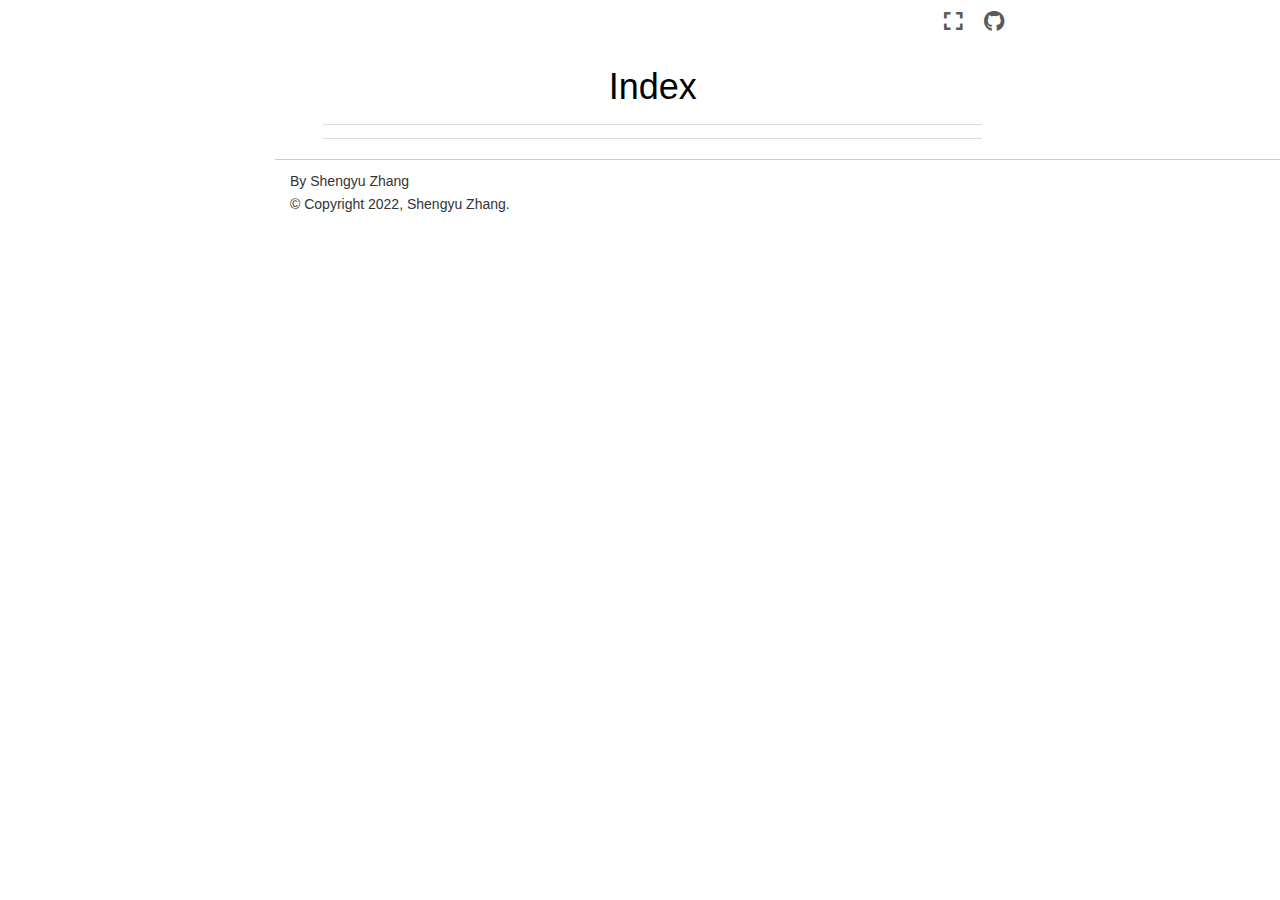
<file: genindex.html>
<!DOCTYPE html>

<html>
  <head>
    <meta charset="utf-8" />
    <meta name="viewport" content="width=device-width, initial-scale=1.0" />
    <title>Index &#8212; Sphinx Notes  documentation</title>
    
  <!-- Loaded before other Sphinx assets -->
  <link href="_static/styles/theme.css?digest=1999514e3f237ded88cf" rel="stylesheet">
<link href="_static/styles/pydata-sphinx-theme.css?digest=1999514e3f237ded88cf" rel="stylesheet">

    
  <link rel="stylesheet"
    href="_static/vendor/fontawesome/5.13.0/css/all.min.css">
  <link rel="preload" as="font" type="font/woff2" crossorigin
    href="_static/vendor/fontawesome/5.13.0/webfonts/fa-solid-900.woff2">
  <link rel="preload" as="font" type="font/woff2" crossorigin
    href="_static/vendor/fontawesome/5.13.0/webfonts/fa-brands-400.woff2">

    <link rel="stylesheet" type="text/css" href="_static/pygments.css" />
    <link rel="stylesheet" href="_static/styles/sphinx-book-theme.css?digest=5115cc725059bd94278eecd172e13a965bf8f5a9" type="text/css" />
    <link rel="stylesheet" type="text/css" href="_static/center.css" />
    
  <!-- Pre-loaded scripts that we'll load fully later -->
  <link rel="preload" as="script" href="_static/scripts/pydata-sphinx-theme.js?digest=1999514e3f237ded88cf">

    <script data-url_root="./" id="documentation_options" src="_static/documentation_options.js"></script>
    <script src="_static/jquery.js"></script>
    <script src="_static/underscore.js"></script>
    <script src="_static/doctools.js"></script>
    <script src="_static/scripts/sphinx-book-theme.js?digest=9c920249402e914e316237a7dbc6769907cce411"></script>
    <link rel="canonical" href="https://sphinx.silverrainz.me/genindex.html" />
    <link rel="shortcut icon" href="_static/sphinx-notes.png"/>
    <link rel="index" title="Index" href="#" />
    <link rel="search" title="Search" href="search.html" />
    <meta name="viewport" content="width=device-width, initial-scale=1" />
    <meta name="docsearch:language" content="None">
    

    <!-- Google Analytics -->
    
  </head>
  <body data-spy="scroll" data-target="#bd-toc-nav" data-offset="60">
<!-- Checkboxes to toggle the left sidebar -->
<input type="checkbox" class="sidebar-toggle" name="__navigation" id="__navigation" aria-label="Toggle navigation sidebar">
<label class="overlay overlay-navbar" for="__navigation">
    <div class="visually-hidden">Toggle navigation sidebar</div>
</label>
<!-- Checkboxes to toggle the in-page toc -->
<input type="checkbox" class="sidebar-toggle" name="__page-toc" id="__page-toc" aria-label="Toggle in-page Table of Contents">
<label class="overlay overlay-pagetoc" for="__page-toc">
    <div class="visually-hidden">Toggle in-page Table of Contents</div>
</label>
<!-- Headers at the top -->
<div class="announcement header-item noprint"></div>
<div class="header header-item noprint"></div>

    
    <div class="container-fluid" id="banner"></div>

    

    <div class="container-xl">
      <div class="row">
          
<!-- Sidebar -->
<div class="bd-sidebar noprint single-page" id="site-navigation">
</div>


          


          
<!-- A tiny helper pixel to detect if we've scrolled -->
<div class="sbt-scroll-pixel-helper"></div>
<!-- Main content -->
<div class="col py-0 content-container">
    
    <div class="header-article row sticky-top noprint">
        



<div class="col py-1 d-flex header-article-main">
    <div class="header-article__left">
        
    </div>
    <div class="header-article__right">
<button onclick="toggleFullScreen()"
  class="headerbtn"
  data-toggle="tooltip"
data-placement="bottom"
title="Fullscreen mode"
>
  

<span class="headerbtn__icon-container">
  <i class="fas fa-expand"></i>
  </span>

</button>
<a href="https://github.com/sphinx-notes/sphinx-notes.github.io"
   class="headerbtn"
   data-toggle="tooltip"
data-placement="bottom"
title="Source repository"
>
  

<span class="headerbtn__icon-container">
  <i class="fab fa-github"></i>
  </span>

</a>

    </div>
</div>

<!-- Table of contents -->
<div class="col-md-3 bd-toc show noprint">
</div>
    </div>
    <div class="article row">
        <div class="col pl-md-3 pl-lg-5 content-container">
            <!-- Table of contents that is only displayed when printing the page -->
            <div id="jb-print-docs-body" class="onlyprint">
                <h1></h1>
                <!-- Table of contents -->
                <div id="print-main-content">
                    <div id="jb-print-toc">
                        
                    </div>
                </div>
            </div>
            <main id="main-content" role="main">
                
              <div>
                

<h1 id="index">Index</h1>

<div class="genindex-jumpbox">
 
</div>


              </div>
              
            </main>
            <footer class="footer-article noprint">
                
    <!-- Previous / next buttons -->
<div class='prev-next-area'>
</div>
            </footer>
        </div>
    </div>
    <div class="footer-content row">
        <footer class="col footer"><p>
  
    By Shengyu Zhang<br/>
  
      &copy; Copyright 2022, Shengyu Zhang.<br/>
</p>
        </footer>
    </div>
    
</div>


      </div>
    </div>
  
  <!-- Scripts loaded after <body> so the DOM is not blocked -->
  <script src="_static/scripts/pydata-sphinx-theme.js?digest=1999514e3f237ded88cf"></script>


  </body>
</html>
</file>
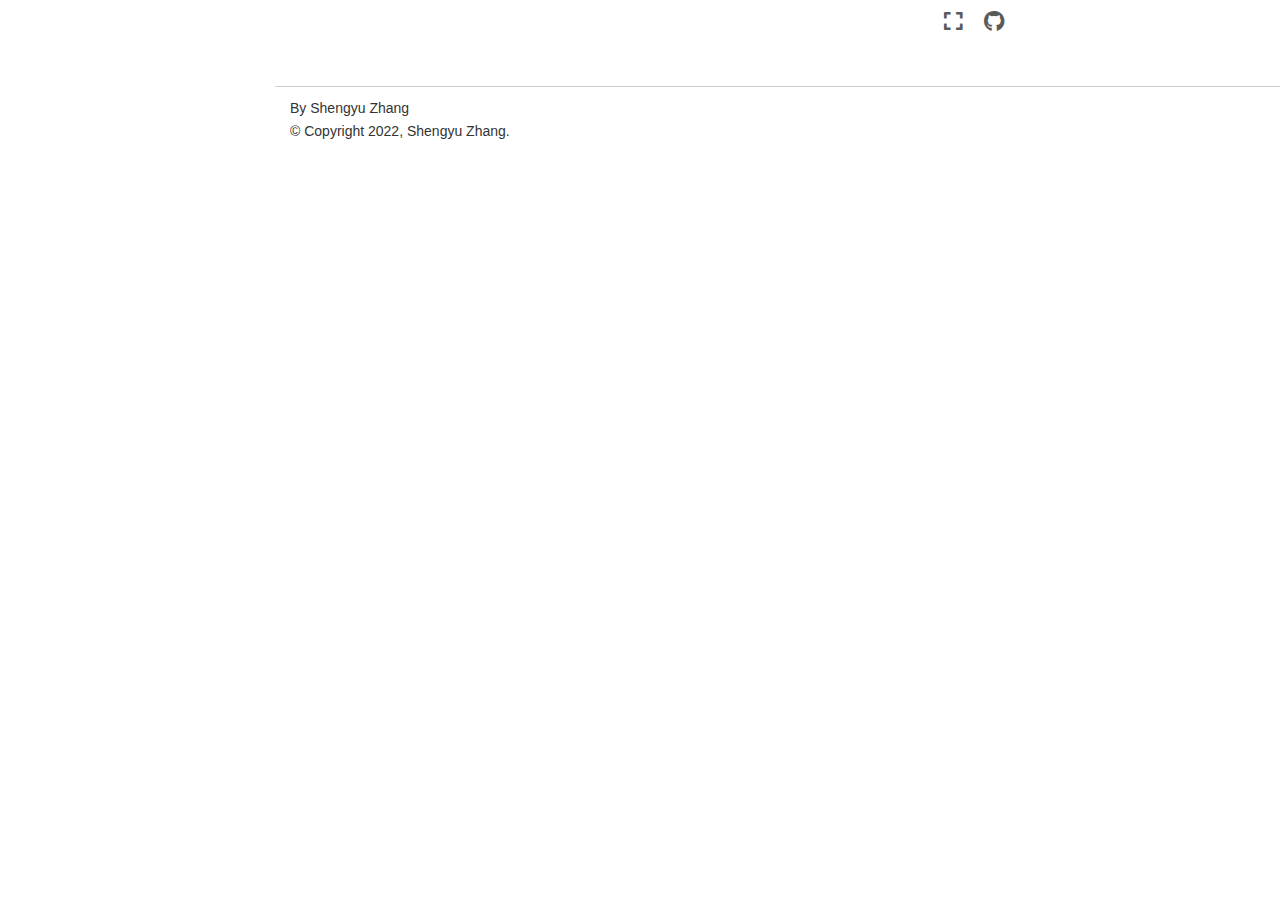
<file: search.html>
<!DOCTYPE html>

<html>
  <head>
    <meta charset="utf-8" />
    <meta name="viewport" content="width=device-width, initial-scale=1.0" />
    <title>Search &#8212; Sphinx Notes  documentation</title>
    
  <!-- Loaded before other Sphinx assets -->
  <link href="_static/styles/theme.css?digest=1999514e3f237ded88cf" rel="stylesheet">
<link href="_static/styles/pydata-sphinx-theme.css?digest=1999514e3f237ded88cf" rel="stylesheet">

    
  <link rel="stylesheet"
    href="_static/vendor/fontawesome/5.13.0/css/all.min.css">
  <link rel="preload" as="font" type="font/woff2" crossorigin
    href="_static/vendor/fontawesome/5.13.0/webfonts/fa-solid-900.woff2">
  <link rel="preload" as="font" type="font/woff2" crossorigin
    href="_static/vendor/fontawesome/5.13.0/webfonts/fa-brands-400.woff2">

    <link rel="stylesheet" type="text/css" href="_static/pygments.css" />
    <link rel="stylesheet" href="_static/styles/sphinx-book-theme.css?digest=5115cc725059bd94278eecd172e13a965bf8f5a9" type="text/css" />
    <link rel="stylesheet" type="text/css" href="_static/center.css" />
    
  <!-- Pre-loaded scripts that we'll load fully later -->
  <link rel="preload" as="script" href="_static/scripts/pydata-sphinx-theme.js?digest=1999514e3f237ded88cf">

    
    <script data-url_root="./" id="documentation_options" src="_static/documentation_options.js"></script>
    <script src="_static/jquery.js"></script>
    <script src="_static/underscore.js"></script>
    <script src="_static/doctools.js"></script>
    <script src="_static/scripts/sphinx-book-theme.js?digest=9c920249402e914e316237a7dbc6769907cce411"></script>
    <script src="_static/searchtools.js"></script>
    <script src="_static/language_data.js"></script>
    <link rel="canonical" href="https://sphinx.silverrainz.me/search.html" />
    <link rel="shortcut icon" href="_static/sphinx-notes.png"/>
    <link rel="index" title="Index" href="genindex.html" />
    <link rel="search" title="Search" href="#" />
  <script src="searchindex.js" defer></script>
  
    <meta name="viewport" content="width=device-width, initial-scale=1" />
    <meta name="docsearch:language" content="None">
    

    <!-- Google Analytics -->
    

  </head>
  <body data-spy="scroll" data-target="#bd-toc-nav" data-offset="60">
<!-- Checkboxes to toggle the left sidebar -->
<input type="checkbox" class="sidebar-toggle" name="__navigation" id="__navigation" aria-label="Toggle navigation sidebar">
<label class="overlay overlay-navbar" for="__navigation">
    <div class="visually-hidden">Toggle navigation sidebar</div>
</label>
<!-- Checkboxes to toggle the in-page toc -->
<input type="checkbox" class="sidebar-toggle" name="__page-toc" id="__page-toc" aria-label="Toggle in-page Table of Contents">
<label class="overlay overlay-pagetoc" for="__page-toc">
    <div class="visually-hidden">Toggle in-page Table of Contents</div>
</label>
<!-- Headers at the top -->
<div class="announcement header-item noprint"></div>
<div class="header header-item noprint"></div>

    
    <div class="container-fluid" id="banner"></div>

    

    <div class="container-xl">
      <div class="row">
          
<!-- Sidebar -->
<div class="bd-sidebar noprint single-page" id="site-navigation">
</div>


          


          
<!-- A tiny helper pixel to detect if we've scrolled -->
<div class="sbt-scroll-pixel-helper"></div>
<!-- Main content -->
<div class="col py-0 content-container">
    
    <div class="header-article row sticky-top noprint">
        



<div class="col py-1 d-flex header-article-main">
    <div class="header-article__left">
        
    </div>
    <div class="header-article__right">
<button onclick="toggleFullScreen()"
  class="headerbtn"
  data-toggle="tooltip"
data-placement="bottom"
title="Fullscreen mode"
>
  

<span class="headerbtn__icon-container">
  <i class="fas fa-expand"></i>
  </span>

</button>
<a href="https://github.com/sphinx-notes/sphinx-notes.github.io"
   class="headerbtn"
   data-toggle="tooltip"
data-placement="bottom"
title="Source repository"
>
  

<span class="headerbtn__icon-container">
  <i class="fab fa-github"></i>
  </span>

</a>

    </div>
</div>

<!-- Table of contents -->
<div class="col-md-3 bd-toc show noprint">
</div>
    </div>
    <div class="article row">
        <div class="col pl-md-3 pl-lg-5 content-container">
            <!-- Table of contents that is only displayed when printing the page -->
            <div id="jb-print-docs-body" class="onlyprint">
                <h1></h1>
                <!-- Table of contents -->
                <div id="print-main-content">
                    <div id="jb-print-toc">
                        
                    </div>
                </div>
            </div>
            <main id="main-content" role="main">
                
              <div>
                
  <h1 id="search-documentation">Search</h1>
  
  <noscript>
  <div class="admonition warning">
  <p>
    Please activate JavaScript to enable the search
    functionality.
  </p>
  </div>
  </noscript>
  
  
  <p>
    Searching for multiple words only shows matches that contain
    all words.
  </p>
  
  
  <form action="" method="get">
    <input type="text" name="q" aria-labelledby="search-documentation" value="" autocomplete="off" autocorrect="off" autocapitalize="off" spellcheck="false"/>
    <input type="submit" value="search" />
    <span id="search-progress" style="padding-left: 10px"></span>
  </form>
  
  
  
  <div id="search-results">
  
  </div>
  

              </div>
              
            </main>
            <footer class="footer-article noprint">
                
    <!-- Previous / next buttons -->
<div class='prev-next-area'>
</div>
            </footer>
        </div>
    </div>
    <div class="footer-content row">
        <footer class="col footer"><p>
  
    By Shengyu Zhang<br/>
  
      &copy; Copyright 2022, Shengyu Zhang.<br/>
</p>
        </footer>
    </div>
    
</div>


      </div>
    </div>
  
  <!-- Scripts loaded after <body> so the DOM is not blocked -->
  <script src="_static/scripts/pydata-sphinx-theme.js?digest=1999514e3f237ded88cf"></script>


  </body>
</html>
</file>
<file: _static/styles/theme.css>
/* Provided by Sphinx's 'basic' theme, and included in the final set of assets */
@import "../basic.css";

:root {
  /*****************************************************************************
  * Theme config
  **/
  --pst-header-height: 60px;

  /*****************************************************************************
  * Font size
  **/
  --pst-font-size-base: 15px; /* base font size - applied at body / html level */

  /* heading font sizes */
  --pst-font-size-h1: 36px;
  --pst-font-size-h2: 32px;
  --pst-font-size-h3: 26px;
  --pst-font-size-h4: 21px;
  --pst-font-size-h5: 18px;
  --pst-font-size-h6: 16px;

  /* smaller then heading font sizes*/
  --pst-font-size-milli: 12px;

  --pst-sidebar-font-size: 0.9em;
  --pst-sidebar-caption-font-size: 0.9em;

  /*****************************************************************************
  * Font family
  **/
  /* These are adapted from https://systemfontstack.com/ */
  --pst-font-family-base-system: -apple-system, BlinkMacSystemFont, Segoe UI,
    "Helvetica Neue", Arial, sans-serif, Apple Color Emoji, Segoe UI Emoji,
    Segoe UI Symbol;
  --pst-font-family-monospace-system: "SFMono-Regular", Menlo, Consolas, Monaco,
    Liberation Mono, Lucida Console, monospace;

  --pst-font-family-base: var(--pst-font-family-base-system);
  --pst-font-family-heading: var(--pst-font-family-base);
  --pst-font-family-monospace: var(--pst-font-family-monospace-system);

  /*****************************************************************************
  * Color
  *
  * Colors are defined in rgb string way, "red, green, blue"
  **/
  --pst-color-primary: 19, 6, 84;
  --pst-color-success: 40, 167, 69;
  --pst-color-info: 0, 123, 255; /*23, 162, 184;*/
  --pst-color-warning: 255, 193, 7;
  --pst-color-danger: 220, 53, 69;
  --pst-color-text-base: 51, 51, 51;

  --pst-color-h1: var(--pst-color-primary);
  --pst-color-h2: var(--pst-color-primary);
  --pst-color-h3: var(--pst-color-text-base);
  --pst-color-h4: var(--pst-color-text-base);
  --pst-color-h5: var(--pst-color-text-base);
  --pst-color-h6: var(--pst-color-text-base);
  --pst-color-paragraph: var(--pst-color-text-base);
  --pst-color-link: 0, 91, 129;
  --pst-color-link-hover: 227, 46, 0;
  --pst-color-headerlink: 198, 15, 15;
  --pst-color-headerlink-hover: 255, 255, 255;
  --pst-color-preformatted-text: 34, 34, 34;
  --pst-color-preformatted-background: 250, 250, 250;
  --pst-color-inline-code: 232, 62, 140;

  --pst-color-active-navigation: 19, 6, 84;
  --pst-color-navbar-link: 77, 77, 77;
  --pst-color-navbar-link-hover: var(--pst-color-active-navigation);
  --pst-color-navbar-link-active: var(--pst-color-active-navigation);
  --pst-color-sidebar-link: 77, 77, 77;
  --pst-color-sidebar-link-hover: var(--pst-color-active-navigation);
  --pst-color-sidebar-link-active: var(--pst-color-active-navigation);
  --pst-color-sidebar-expander-background-hover: 244, 244, 244;
  --pst-color-sidebar-caption: 77, 77, 77;
  --pst-color-toc-link: 119, 117, 122;
  --pst-color-toc-link-hover: var(--pst-color-active-navigation);
  --pst-color-toc-link-active: var(--pst-color-active-navigation);

  /*****************************************************************************
  * Icon
  **/

  /* font awesome icons*/
  --pst-icon-check-circle: "\f058";
  --pst-icon-info-circle: "\f05a";
  --pst-icon-exclamation-triangle: "\f071";
  --pst-icon-exclamation-circle: "\f06a";
  --pst-icon-times-circle: "\f057";
  --pst-icon-lightbulb: "\f0eb";

  /*****************************************************************************
  * Admonitions
  **/

  --pst-color-admonition-default: var(--pst-color-info);
  --pst-color-admonition-note: var(--pst-color-info);
  --pst-color-admonition-attention: var(--pst-color-warning);
  --pst-color-admonition-caution: var(--pst-color-warning);
  --pst-color-admonition-warning: var(--pst-color-warning);
  --pst-color-admonition-danger: var(--pst-color-danger);
  --pst-color-admonition-error: var(--pst-color-danger);
  --pst-color-admonition-hint: var(--pst-color-success);
  --pst-color-admonition-tip: var(--pst-color-success);
  --pst-color-admonition-important: var(--pst-color-success);

  --pst-icon-admonition-default: var(--pst-icon-info-circle);
  --pst-icon-admonition-note: var(--pst-icon-info-circle);
  --pst-icon-admonition-attention: var(--pst-icon-exclamation-circle);
  --pst-icon-admonition-caution: var(--pst-icon-exclamation-triangle);
  --pst-icon-admonition-warning: var(--pst-icon-exclamation-triangle);
  --pst-icon-admonition-danger: var(--pst-icon-exclamation-triangle);
  --pst-icon-admonition-error: var(--pst-icon-times-circle);
  --pst-icon-admonition-hint: var(--pst-icon-lightbulb);
  --pst-icon-admonition-tip: var(--pst-icon-lightbulb);
  --pst-icon-admonition-important: var(--pst-icon-exclamation-circle);

  /*****************************************************************************
  * versionmodified
  **/

  --pst-color-versionmodified-default: var(--pst-color-info);
  --pst-color-versionmodified-added: var(--pst-color-success);
  --pst-color-versionmodified-changed: var(--pst-color-warning);
  --pst-color-versionmodified-deprecated: var(--pst-color-danger);

  --pst-icon-versionmodified-default: var(--pst-icon-exclamation-circle);
  --pst-icon-versionmodified-added: var(--pst-icon-exclamation-circle);
  --pst-icon-versionmodified-changed: var(--pst-icon-exclamation-circle);
  --pst-icon-versionmodified-deprecated: var(--pst-icon-exclamation-circle);
}
</file>
<file: _static/pygments.css>
pre { line-height: 125%; }
td.linenos .normal { color: inherit; background-color: transparent; padding-left: 5px; padding-right: 5px; }
span.linenos { color: inherit; background-color: transparent; padding-left: 5px; padding-right: 5px; }
td.linenos .special { color: #000000; background-color: #ffffc0; padding-left: 5px; padding-right: 5px; }
span.linenos.special { color: #000000; background-color: #ffffc0; padding-left: 5px; padding-right: 5px; }
.highlight .hll { background-color: #ffffcc }
.highlight { background: #f8f8f8; }
.highlight .c { color: #8f5902; font-style: italic } /* Comment */
.highlight .err { color: #a40000; border: 1px solid #ef2929 } /* Error */
.highlight .g { color: #000000 } /* Generic */
.highlight .k { color: #204a87; font-weight: bold } /* Keyword */
.highlight .l { color: #000000 } /* Literal */
.highlight .n { color: #000000 } /* Name */
.highlight .o { color: #ce5c00; font-weight: bold } /* Operator */
.highlight .x { color: #000000 } /* Other */
.highlight .p { color: #000000; font-weight: bold } /* Punctuation */
.highlight .ch { color: #8f5902; font-style: italic } /* Comment.Hashbang */
.highlight .cm { color: #8f5902; font-style: italic } /* Comment.Multiline */
.highlight .cp { color: #8f5902; font-style: italic } /* Comment.Preproc */
.highlight .cpf { color: #8f5902; font-style: italic } /* Comment.PreprocFile */
.highlight .c1 { color: #8f5902; font-style: italic } /* Comment.Single */
.highlight .cs { color: #8f5902; font-style: italic } /* Comment.Special */
.highlight .gd { color: #a40000 } /* Generic.Deleted */
.highlight .ge { color: #000000; font-style: italic } /* Generic.Emph */
.highlight .gr { color: #ef2929 } /* Generic.Error */
.highlight .gh { color: #000080; font-weight: bold } /* Generic.Heading */
.highlight .gi { color: #00A000 } /* Generic.Inserted */
.highlight .go { color: #000000; font-style: italic } /* Generic.Output */
.highlight .gp { color: #8f5902 } /* Generic.Prompt */
.highlight .gs { color: #000000; font-weight: bold } /* Generic.Strong */
.highlight .gu { color: #800080; font-weight: bold } /* Generic.Subheading */
.highlight .gt { color: #a40000; font-weight: bold } /* Generic.Traceback */
.highlight .kc { color: #204a87; font-weight: bold } /* Keyword.Constant */
.highlight .kd { color: #204a87; font-weight: bold } /* Keyword.Declaration */
.highlight .kn { color: #204a87; font-weight: bold } /* Keyword.Namespace */
.highlight .kp { color: #204a87; font-weight: bold } /* Keyword.Pseudo */
.highlight .kr { color: #204a87; font-weight: bold } /* Keyword.Reserved */
.highlight .kt { color: #204a87; font-weight: bold } /* Keyword.Type */
.highlight .ld { color: #000000 } /* Literal.Date */
.highlight .m { color: #0000cf; font-weight: bold } /* Literal.Number */
.highlight .s { color: #4e9a06 } /* Literal.String */
.highlight .na { color: #c4a000 } /* Name.Attribute */
.highlight .nb { color: #204a87 } /* Name.Builtin */
.highlight .nc { color: #000000 } /* Name.Class */
.highlight .no { color: #000000 } /* Name.Constant */
.highlight .nd { color: #5c35cc; font-weight: bold } /* Name.Decorator */
.highlight .ni { color: #ce5c00 } /* Name.Entity */
.highlight .ne { color: #cc0000; font-weight: bold } /* Name.Exception */
.highlight .nf { color: #000000 } /* Name.Function */
.highlight .nl { color: #f57900 } /* Name.Label */
.highlight .nn { color: #000000 } /* Name.Namespace */
.highlight .nx { color: #000000 } /* Name.Other */
.highlight .py { color: #000000 } /* Name.Property */
.highlight .nt { color: #204a87; font-weight: bold } /* Name.Tag */
.highlight .nv { color: #000000 } /* Name.Variable */
.highlight .ow { color: #204a87; font-weight: bold } /* Operator.Word */
.highlight .w { color: #f8f8f8 } /* Text.Whitespace */
.highlight .mb { color: #0000cf; font-weight: bold } /* Literal.Number.Bin */
.highlight .mf { color: #0000cf; font-weight: bold } /* Literal.Number.Float */
.highlight .mh { color: #0000cf; font-weight: bold } /* Literal.Number.Hex */
.highlight .mi { color: #0000cf; font-weight: bold } /* Literal.Number.Integer */
.highlight .mo { color: #0000cf; font-weight: bold } /* Literal.Number.Oct */
.highlight .sa { color: #4e9a06 } /* Literal.String.Affix */
.highlight .sb { color: #4e9a06 } /* Literal.String.Backtick */
.highlight .sc { color: #4e9a06 } /* Literal.String.Char */
.highlight .dl { color: #4e9a06 } /* Literal.String.Delimiter */
.highlight .sd { color: #8f5902; font-style: italic } /* Literal.String.Doc */
.highlight .s2 { color: #4e9a06 } /* Literal.String.Double */
.highlight .se { color: #4e9a06 } /* Literal.String.Escape */
.highlight .sh { color: #4e9a06 } /* Literal.String.Heredoc */
.highlight .si { color: #4e9a06 } /* Literal.String.Interpol */
.highlight .sx { color: #4e9a06 } /* Literal.String.Other */
.highlight .sr { color: #4e9a06 } /* Literal.String.Regex */
.highlight .s1 { color: #4e9a06 } /* Literal.String.Single */
.highlight .ss { color: #4e9a06 } /* Literal.String.Symbol */
.highlight .bp { color: #3465a4 } /* Name.Builtin.Pseudo */
.highlight .fm { color: #000000 } /* Name.Function.Magic */
.highlight .vc { color: #000000 } /* Name.Variable.Class */
.highlight .vg { color: #000000 } /* Name.Variable.Global */
.highlight .vi { color: #000000 } /* Name.Variable.Instance */
.highlight .vm { color: #000000 } /* Name.Variable.Magic */
.highlight .il { color: #0000cf; font-weight: bold } /* Literal.Number.Integer.Long */
</file>
<file: _static/styles/sphinx-book-theme.css>
/*! sphinx-book-theme CSS
 * BSD 3-Clause License
 * Copyright (c) 2020, EBP
 * All rights reserved.
 *
 * This follows the 7-1 pattern described here:
 * https://sass-guidelin.es/#architecture
 */:root{--pst-font-size-base:none;--pst-color-primary:87,154,202;--pst-color-admonition-note:var(--pst-color-primary);--pst-color-admonition-default:var(--pst-color-primary);--pst-color-info:255,193,7;--pst-color-admonition-tip:var(--pst-color-info);--pst-color-admonition-hint:var(--pst-color-info);--pst-color-admonition-important:var(--pst-color-info);--pst-color-warning:245,162,82;--pst-color-danger:230,101,129;--pst-color-admonition-warning:var(--pst-color-danger);--pst-color-link:0,113,188;--sbt-font-size-regular:100%;--sbt-font-size-large:112.5%;--sbt-font-size-small-1:87.5%;--sbt-font-size-small-2:70%;--sbt-sidebar-font-size:var(--sbt-font-size-small-1);--sbt-header-article-font-size:var(--sbt-font-size-small-1);--sbt-prevnext-font-size:var(--sbt-font-size-small-1);--sbt-footer-font-size:var(--sbt-font-size-small-1)}.sbt-scroll-pixel-helper{position:absolute;width:0;height:0;top:0;left:0}.visually-hidden{clip:rect(0,0,0,0)!important;border:0!important;height:1px!important;margin:-1px!important;overflow:hidden!important;padding:0!important;position:absolute!important;white-space:nowrap!important;width:1px!important}.d-n,.onlyprint{display:none}@media print{.onlyprint{display:block!important}}@media print{.noprint{display:none!important}}.col{min-width:0}.content-container a.headerlink{opacity:0;margin-left:.2em}.content-container a.headerlink:hover{background-color:transparent;color:rgba(var(--pst-color-link),1);opacity:1!important}.content-container a,.content-container a:visited{color:rgba(var(--pst-color-link),1)}.content-container h1,.content-container h2,.content-container h3,.content-container h4,.content-container h5{color:#000}.content-container h1:hover a.headerlink,.content-container h2:hover a.headerlink,.content-container h3:hover a.headerlink,.content-container h4:hover a.headerlink,.content-container h5:hover a.headerlink{opacity:.5}.content-container h1 a.toc-backref,.content-container h2 a.toc-backref,.content-container h3 a.toc-backref,.content-container h4 a.toc-backref,.content-container h5 a.toc-backref{color:inherit}.content-container h3,.content-container h4,.content-container h5,.content-container h6{margin-top:1em}.content-container ol p,.content-container ul p{margin-bottom:0}.content-container p.centered{text-align:center}.content-container .footnote-reference,.content-container a.bibtex.internal{font-size:1em}@media print{#jb-print-docs-body{max-width:90%;margin:auto}#jb-print-docs-body h1{font-size:3em;text-align:center;margin-bottom:0}#main-content{max-width:67%!important;margin-left:5%!important;padding-top:0}#main-content h1:first-of-type{display:none}.container{min-width:0!important}h1{margin-top:1em;margin-bottom:1em}h1,h2,h3,h4{break-after:avoid;color:#000}table{break-inside:avoid}pre{word-wrap:break-word}a.headerlink{display:none}blockquote.epigraph{border:none}.footer{margin-top:1em}}body{padding-top:0!important}#main-content,#print-main-content{transition:padding .25s ease-out;padding-top:1.5em}@media (min-width:768px){#main-content{max-width:70%}}footer.footer-article{border-top:none;padding:0}footer.footer-article .prev-next-area{font-size:var(--sbt-prevnext-font-size)}footer.footer-article .prev-next-area a{margin-bottom:1em;padding-left:0;padding-right:0}@media (min-width:768px){footer.footer-article .prev-next-area{max-width:70%}}footer{font-size:var(--sbt-font-size-small-1)}.header-article{height:3em;background-color:#fff;transition:left .2s;font-size:var(--sbt-header-article-font-size)}@media (max-width:768px){.header-article{height:3.75em}}.scrolled .header-article{box-shadow:0 6px 6px -6px rgba(0,0,0,.3)}.header-article .header-article-main{height:3em}@media (max-width:768px){.header-article .header-article-main{height:3.75em}}.header-article .header-article-main .header-article__left,.header-article .header-article-main .header-article__right{display:flex;align-items:center}.header-article .header-article-main .header-article__right{margin-left:auto}.header-item{width:100%;text-align:center}.header-item:empty{display:none}.header-item.announcement{background-color:#616161;color:#fff;padding:.4em 12.5%}@media (max-width:768px){.header-item.announcement{padding:.4em 2%}}#site-navigation{padding-top:0;width:275px;font-size:var(--sbt-sidebar-font-size);top:0!important;background:#fff;border-right:1px solid rgba(0,0,0,.1);transition:margin-left .25s ease 0s,opacity .25s ease 0s,visibility .25s ease 0s;overflow-y:unset;height:100vh}@media (max-width:768px){#site-navigation{height:100%;position:fixed;width:75%;max-width:300px;font-size:1.2em;z-index:1100}}#site-navigation .bd-sidebar__content{overflow-y:auto;flex-grow:1;display:flex;flex-direction:column}#site-navigation .bd-sidebar__content::-webkit-scrollbar{width:.3rem;height:.3rem}#site-navigation .bd-sidebar__content::-webkit-scrollbar-thumb{background:#c1c1c1;border-radius:.25rem}#site-navigation .bd-sidebar__content::-webkit-scrollbar-thumb:hover{background:#a0a0a0}#site-navigation .bd-sidebar__content:not(:hover)::-webkit-scrollbar-thumb{visibility:hidden}#site-navigation .bd-sidebar__bottom,#site-navigation .bd-sidebar__top{padding:0 1rem 0 1.5rem}#site-navigation .bd-sidebar__bottom{margin-top:auto;margin-bottom:2em}#site-navigation nav ul.nav li a,#site-navigation nav ul.nav ul li a{color:#5a5a5a}#site-navigation nav ul.nav a:hover,#site-navigation nav ul.nav li.active>a,#site-navigation nav ul.nav li.active>a:hover{color:rgba(var(--pst-color-link),1)}#site-navigation nav ul.nav ul{padding-left:1rem}#site-navigation h1.site-logo{margin:.5em 0 0;font-size:1.1em;color:#000;text-align:center}#site-navigation div.navbar_extra_footer{text-align:center;font-size:.9em;color:#5a5a5a;margin-bottom:3em}#site-navigation.single-page{border-right:0}@media (min-width:768px){div.navbar-brand-box{padding-top:2em}}div.navbar-brand-box a.navbar-brand{width:100%;height:auto;flex-direction:column}div.navbar-brand-box a.navbar-brand img{display:block;height:auto;width:auto;max-height:10vh;max-width:100%;margin:0 auto}@media (min-width:768px){div.navbar-brand-box a.navbar-brand img{max-height:15vh!important}}nav.bd-links{margin-left:0;overflow-y:visible;max-height:none}nav.bd-links .toctree-l1 a,nav.bd-links p.caption{padding-left:0}.bd-toc{padding:0!important;right:-1em;height:auto;transition:margin-right .25s ease 0s,opacity .25s ease 0s,visibility .25s ease 0s}.bd-toc .toc-entry a,.bd-toc div.onthispage{color:#5a5a5a}@media (max-width:768px){.bd-toc{z-index:1100;top:0;right:0;position:fixed;height:100%;width:75%;max-width:300px;background-color:#fff;border-left:1px solid rgba(0,0,0,.1);font-size:1.4em}.bd-toc li{font-size:.8em}}.bd-toc nav{opacity:0;max-height:0;transition:opacity .2s ease,max-height .7s ease;overflow-y:hidden;background:#fff}.bd-toc nav::-webkit-scrollbar{width:.3rem;height:.3rem}.bd-toc nav::-webkit-scrollbar-thumb{background:#c1c1c1;border-radius:.25rem}.bd-toc nav::-webkit-scrollbar-thumb:hover{background:#a0a0a0}.bd-toc nav:not(:hover)::-webkit-scrollbar-thumb{visibility:hidden}.bd-toc nav a:hover,.bd-toc nav li.active>a.active{color:rgba(var(--pst-color-link),1)}.bd-toc nav li.active>a.active{border-left:2px solid rgba(var(--pst-color-link),1)}.bd-toc nav>.nav{border-left:1px solid #eee}.bd-toc nav>.nav .nav{border-left:none}.bd-toc.show nav,.bd-toc:hover nav{max-height:90vh;opacity:1;overflow-y:auto}.bd-toc.show .tocsection:after,.bd-toc:hover .tocsection:after{opacity:0}@media (max-width:768px){.bd-toc nav{max-height:90vh;opacity:1;overflow-y:auto}.bd-toc .tocsection:after{opacity:0}}.bd-toc .tocsection{padding:.5rem 0 .5rem 1rem!important}.bd-toc .tocsection:after{content:"\f107";font-family:Font Awesome\ 5 Free;font-weight:900;padding-left:.5em;transition:opacity .3s ease}.bd-toc .toc-entry a{padding:.125rem 1rem!important}.bd-toc div.editthispage{display:none}input.sidebar-toggle{display:none;position:absolute}@media (min-width:768px){input#__navigation:checked~.container-xl #site-navigation{visibility:hidden;opacity:0;margin-left:-275px}input#__navigation:checked~.container-xl #main-content{padding-left:4rem;padding-right:4rem}}@media (max-width:768px){input#__navigation:not(:checked)~.container-xl #site-navigation{visibility:hidden;opacity:0;margin-left:-75%}}@media (max-width:768px){input#__page-toc:not(:checked)~.container-xl .bd-toc{visibility:hidden;opacity:0;margin-right:-75%}}label.overlay{height:0;opacity:0;position:fixed;top:0;transition:width 0ms,height 0ms,opacity .25s ease-out;width:0}label.overlay.overlay-navbar{background-color:rgba(0,0,0,.54)}@media (max-width:768px){input:checked+label.overlay{height:100%;opacity:1;width:100%}input:checked+label.overlay.overlay-navbar{z-index:1099}input:checked+label.overlay.overlay-pagetoc{z-index:1019}}.headerbtn{justify-content:center;background-color:#fff;color:#5a5a5a;cursor:pointer;border:none;padding:.1rem .5rem;margin:0 .1rem}.headerbtn,.headerbtn span{display:flex;align-items:center}.headerbtn i,.headerbtn img{margin:auto;width:1em;text-align:center;font-size:1.5em}.menu-dropdown__content:hover,.menu-dropdown__trigger:hover+.menu-dropdown__content{visibility:visible;opacity:1}.menu-dropdown__content{position:absolute;visibility:hidden;opacity:0;transform:translateX(-75%);transition:opacity .2s ease-out;width:10rem;border-radius:.4em;box-shadow:0 3px 10px 0 rgba(0,0,0,.25);padding:.5em;background-color:#fff}.menu-dropdown__content .headerbtn{justify-content:left;padding:.1rem 0}.menu-dropdown__content ul{list-style:none;padding-left:0;margin-bottom:0}.menu-dropdown__content span{display:flex}.menu-dropdown__content span.headerbtn__icon-container{width:2em}.menu-dropdown__content span.headerbtn__text-container{flex-grow:1;margin-left:.5em}.menu-dropdown__content i,.menu-dropdown__content img{font-size:1.2em}div.header-article-main .header-article__left a,div.header-article-main .header-article__left button,div.header-article-main .header-article__left label,div.header-article-main .header-article__right a,div.header-article-main .header-article__right button,div.header-article-main .header-article__right label{color:#5a5a5a}div.header-article-main .header-article__left a:focus,div.header-article-main .header-article__left a:hover,div.header-article-main .header-article__left button:focus,div.header-article-main .header-article__left button:hover,div.header-article-main .header-article__left label:focus,div.header-article-main .header-article__left label:hover,div.header-article-main .header-article__right a:focus,div.header-article-main .header-article__right a:hover,div.header-article-main .header-article__right button:focus,div.header-article-main .header-article__right button:hover,div.header-article-main .header-article__right label:focus,div.header-article-main .header-article__right label:hover{color:#000;box-shadow:none;text-decoration:none}.headerbtn-page-toc{display:block}@media (min-width:768px){.headerbtn-page-toc{display:none}}dt:target,span.highlighted{background-color:rgba(243,119,38,.25882352941176473)}.admonition{border-radius:.4em;box-shadow:0 .2rem .5rem rgba(0,0,0,.05),0 0 .0625rem rgba(0,0,0,.1)}.admonition.seealso{border-color:#28a745}.admonition.seealso .admonition-title{background-color:rgba(40,167,70,.1)}.admonition.seealso .admonition-title:before{color:#28a745;content:"\f064"}code{font-size:87.5%!important}pre{border-radius:.4em}pre::-webkit-scrollbar{width:.3rem;height:.3rem}pre::-webkit-scrollbar-thumb{background:#c1c1c1;border-radius:.25rem}pre::-webkit-scrollbar-thumb:hover{background:#a0a0a0}div[class*=highlight-],pre{clear:none}.highlighttable .linenos{vertical-align:baseline}div.highlight{background:none;margin-bottom:1em}.cm-s-default{font-family:var(--jp-code-font-family);font-size:var(--jp-code-font-size);line-height:var(--jp-code-line-height)}.CodeMirror-focused{background-color:var(--jp-cell-editor-active-background)!important;border:var(--jp-border-width) solid var(--jp-cell-editor-active-border-color);margin:-1px}dl.field-list dd,dl.simple dd{margin-left:1.5em}dl.footnote span.fn-backref{font-size:1em;padding-left:.1em}dl.footnote dd{font-size:.9em;margin-left:3em}.footnote-reference,a.bibtex.internal{font-size:1em}dl.glossary dd{margin-left:1.5em}img{max-width:100%}img.align-center{margin-left:auto;margin-right:auto;display:block}img.align-left{clear:left;float:left;margin-right:1em}img.align-right{clear:right;float:right;margin-left:1em}div.figure{width:100%;margin-bottom:1em;text-align:center}div.figure.align-left{text-align:left}div.figure.align-left p.caption{margin-left:0}div.figure.align-right{text-align:right}div.figure.align-right p.caption{margin-right:0}div.figure p.caption{margin:.5em 10%}div.figure.margin-caption p.caption,div.figure.margin p.caption{margin:.5em 0}div.figure.margin-caption p.caption{text-align:left}div.figure span.caption-number{font-weight:700}div.figure span{font-size:.9rem}label.margin-toggle{margin-bottom:0}label.margin-toggle.marginnote-label{display:none}label.margin-toggle sup{user-select:none}@media (max-width:768px){label.margin-toggle{cursor:pointer;color:#0071bc}label.margin-toggle.marginnote-label{display:inline}label.margin-toggle.marginnote-label:after{content:"\2295"}}input.margin-toggle{display:none}@media (max-width:768px){input.margin-toggle:checked+.marginnote,input.margin-toggle:checked+.sidenote{display:block;float:left;left:1rem;clear:both;width:95%;margin:1rem 2.5%;position:relative}}span.marginnote,span.sidenote{width:40%;float:right;background-color:unset;font-size:.9em;border-left:none}span.marginnote sup,span.sidenote sup{user-select:none}@media (min-width:768px){span.marginnote,span.sidenote{border:none;width:39.85714%;margin:0 -42.85714% 0 0;clear:right}span.marginnote p.sidebar-title,span.sidenote p.sidebar-title{margin-bottom:.1em}}@media (max-width:768px){span.marginnote,span.sidenote{display:none}}.cell.tag_margin,.cell.tag_popout,aside.margin,div.margin,figure.margin{width:40%;float:right;background-color:unset;border-left:1px solid #a4a6a7;font-size:.9em}@media (min-width:768px){.cell.tag_margin,.cell.tag_popout,aside.margin,div.margin,figure.margin{border:none;width:39.85714%;margin:0 -42.85714% 0 0;clear:right}.cell.tag_margin p.sidebar-title,.cell.tag_popout p.sidebar-title,aside.margin p.sidebar-title,div.margin p.sidebar-title,figure.margin p.sidebar-title{margin-bottom:.1em}}.cell.tag_margin div.cell.tag_margin .cell_output,.cell.tag_popout div.cell.tag_margin .cell_output,aside.margin div.cell.tag_margin .cell_output,div.margin div.cell.tag_margin .cell_output,figure.margin div.cell.tag_margin .cell_output{padding-left:0}div.figure.margin-caption figcaption,div.figure.margin-caption p.caption,figure.margin-caption figcaption{width:40%;float:right;background-color:unset;border-left:1px solid #a4a6a7;font-size:.9em}@media (min-width:768px){div.figure.margin-caption figcaption,div.figure.margin-caption p.caption,figure.margin-caption figcaption{border:none;width:39.85714%;margin:0 -42.85714% 0 0;clear:right}div.figure.margin-caption figcaption p.sidebar-title,div.figure.margin-caption p.caption p.sidebar-title,figure.margin-caption figcaption p.sidebar-title{margin-bottom:.1em}}@media (min-width:768px){.full-width,.full_width,div.cell.tag_full-width,div.cell.tag_full_width{max-width:142.85714%;width:142.85714%}}.margin-caption figcaption{text-align:left}div.math{position:relative;display:flex;flex-direction:row-reverse;align-items:center}div.math .headerlink{font-size:1em;padding:0 .2em;margin-left:0}div.math .headerlink:hover{opacity:1}div.math:hover .headerlink{opacity:.5}span.eqno{font-size:1.2em;margin-left:.5em}.MathJax{overflow-x:auto;margin-right:auto!important;margin-left:auto!important;overflow-y:hidden}.MathJax::-webkit-scrollbar{width:.3rem;height:.3rem}.MathJax::-webkit-scrollbar-thumb{background:#c1c1c1;border-radius:.25rem}.MathJax::-webkit-scrollbar-thumb:hover{background:#a0a0a0}p~div.math{margin-top:-1.15rem}blockquote{margin:1em;padding:.2em 1.5em;border-left:4px solid #ccc}blockquote.epigraph,blockquote.highlights,blockquote.pull-quote{font-size:1.25em;border-left:none}blockquote div>p{margin-bottom:.5em}blockquote div>p+p.attribution{font-style:normal;font-size:.9em;text-align:right;color:#6c757d;padding-right:2em}aside.sidebar:not(.margin),div.sidebar:not(.margin){background-color:unset;padding:1em;border-radius:.4em;border-color:#aaa}@media (min-width:992px){aside.sidebar:not(.margin),div.sidebar:not(.margin){width:65%;margin:0 -35% 0 3%}}div.tableofcontents-wrapper p.caption{font-weight:600!important;margin-bottom:0!important}div.toctree-wrapper p.caption{font-size:1.4em}div.toctree-wrapper>ul{padding-left:1.5em}div.toctree-wrapper>ul>li>a{font-size:1.1em}div.contents{border-radius:.4em;padding:1em 1em 2em}div.contents p.topic-title{font-size:1.5em;padding:0 0 0 .5em;margin-bottom:0}div.contents>ul{list-style:none;padding-left:1em}div.contents>ul>li>ul{padding-left:1.5em}div.contents>ul>li>p>a{font-size:1.2em;margin-bottom:.5em}@media print{#jb-print-toc{margin-bottom:1.5rem}#jb-print-toc .section-nav{border-left:0;list-style-type:disc;margin-left:3em}#jb-print-toc .section-nav a{text-decoration:none;padding-left:0}#jb-print-toc .section-nav li{display:list-item!important}#jb-print-toc .section-nav .nav{display:none}}ul.ablog-archive,ul.postlist{padding-left:0}ul.postlist>li>p:first-child{font-size:1.5em}ul.postlist li+li{margin-top:2em}ul.postlist li>p>a{font-style:normal;font-size:1.3em}div.bd-sidebar h2{font-size:1.5em}div.bd-sidebar h3{font-size:1.4em}div.bd-sidebar>ul{list-style:none;padding-left:0}@media only print{div.utterances,hypothesis-sidebar{display:none}}div.cell div.highlight{margin-bottom:0}div.cell div.cell_input,div.cell div.cell_output pre{border-radius:.4em;border:1px solid #ccc}div.cell div.cell_output{padding-right:0}div.cell.tag_output_scroll div.cell_output,div.cell.tag_scroll-output div.cell_output{max-height:24em;overflow-y:auto}div.cell.tag_output_scroll div.cell_output::-webkit-scrollbar,div.cell.tag_scroll-output div.cell_output::-webkit-scrollbar{width:.3rem;height:.3rem}div.cell.tag_output_scroll div.cell_output::-webkit-scrollbar-thumb,div.cell.tag_scroll-output div.cell_output::-webkit-scrollbar-thumb{background:#c1c1c1;border-radius:.25rem}div.cell.tag_output_scroll div.cell_output::-webkit-scrollbar-thumb:hover,div.cell.tag_scroll-output div.cell_output::-webkit-scrollbar-thumb:hover{background:#a0a0a0}@media print{div.cell.tag_output_scroll div.cell_output,div.cell.tag_scroll-output div.cell_output{max-height:unset;overflow-y:visible}}div.cell.tag_scroll-input div.cell_input{max-height:24em;overflow-y:auto}div.cell.tag_scroll-input div.cell_input::-webkit-scrollbar{width:.3rem;height:.3rem}div.cell.tag_scroll-input div.cell_input::-webkit-scrollbar-thumb{background:#c1c1c1;border-radius:.25rem}div.cell.tag_scroll-input div.cell_input::-webkit-scrollbar-thumb:hover{background:#a0a0a0}@media print{div.cell.tag_scroll-input div.cell_input{max-height:unset;overflow-y:visible}}div.sphinx-tabs>div.sphinx-menu{padding:0}div.sphinx-tabs>div.sphinx-menu>a.item{width:auto;margin:0 0 -1px}.bd-sidebar div#rtd-footer-container{position:sticky;bottom:0}.bd-sidebar .rst-versions.rst-badge{position:unset;font-size:.9em}.bd-sidebar .rst-versions.rst-badge .rst-current-version{display:flex;align-items:center;gap:.2rem;height:2.5rem;transition:background-color .2s ease-out;background-color:#fff;color:#5a5a5a;border-top:1px solid rgba(0,0,0,.1)}@media (max-width:768px){.bd-sidebar .rst-versions.rst-badge .rst-current-version{height:3rem}}.bd-sidebar .rst-versions.rst-badge .rst-current-version:hover{background-color:rgba(var(--pst-color-sidebar-expander-background-hover),1);cursor:pointer}.bd-sidebar .rst-versions.rst-badge .rst-current-version .fa{color:#5a5a5a}.bd-sidebar .rst-versions.rst-badge .rst-current-version .fa-book{float:unset;margin-right:auto}.bd-sidebar .rst-versions.rst-badge .rst-current-version .fa-book:after{content:"Read the Docs";font-family:sans-serif;font-weight:700;margin-left:.2em}.bd-sidebar .rst-versions.rst-badge .rst-other-versions dt{color:#ccc}.thebelab-cell{border:none!important;margin-right:.5em!important}.thebelab-cell .thebelab-input{padding-left:10px!important}.cell.docutils.container{padding-right:0!important}button.thebe-launch-button{height:2.5em;font-size:1em}#search-documentation,#search-documentation~form,#search-documentation~p{display:none}div#search-results>h2{margin-top:0}ul.search{margin:0;list-style:none}ul.search li{background-image:none;margin-bottom:1em;padding:0 0 1em;border-bottom:1px solid rgba(0,0,0,.1)}ul.search li>a{font-size:1.2em}ul.search li div.context,ul.search li p.context{margin:.5em 0 0}ul.search li div.context a:before,ul.search li p.context a:before{content:"#";padding-right:.2em;color:#aaa}
</file>
<file: _static/center.css>
/* Document title */
h1 {
    text-align: center;
}

/* Logo */
#main-content > div:nth-child(1) > img:nth-child(1) {
    display: block;
    margin-left: auto;
    margin-right: auto;
    width: 20%;
}
</file>
